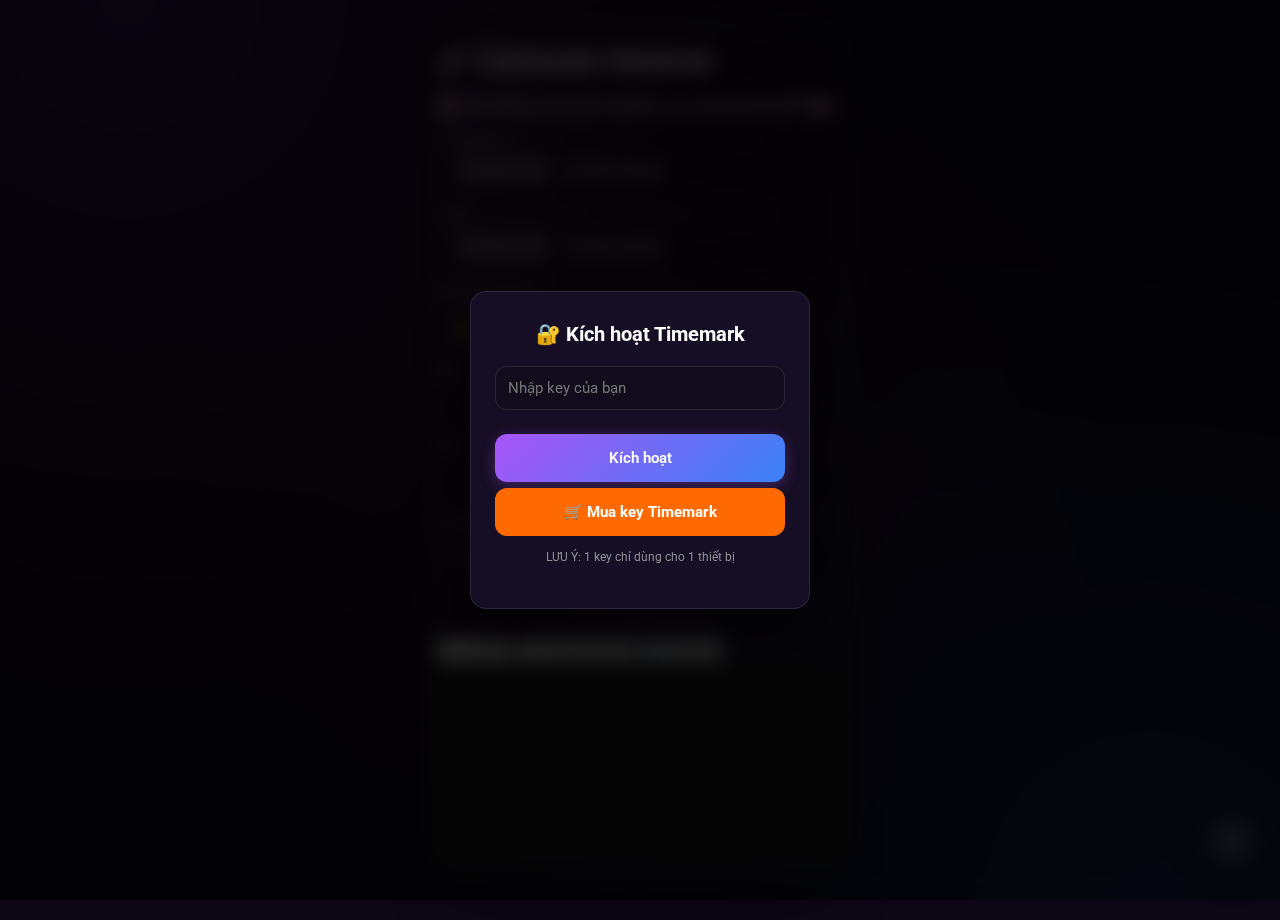
<file: index.html>
<!DOCTYPE html>

<html lang="vi">
<head>
<link href="https://fonts.googleapis.com/css2?family=Plus+Jakarta+Sans:wght@300;400;500;600&display=swap" rel="stylesheet">
<meta charset="UTF-8">
<link href="https://fonts.googleapis.com/css2?family=Roboto:wght@400;700&family=Roboto+Condensed:wght@700&display=swap" rel="stylesheet">
<link href="https://fonts.googleapis.com/css2?family=Barlow+Condensed:wght@500;600;700&display=swap" rel="stylesheet">
<title>Timemark Style Pro</title>

<!-- ⭐ THEME TÁCH RIÊNG -->

<link rel="stylesheet" href="theme-app.css">

<!-- PWA -->

<link rel="manifest" href="manifest.json">
<meta name="theme-color" content="#a80000">
<meta name="viewport" content="width=device-width,initial-scale=1">
</head>

<body>
<div class="bg"></div>
<div id="loadingBlur" class="loadingBlur"></div>
<div class="petals" id="petals"></div>

<!-- KHOÁ APP -->

<div class="lock" id="lock">
  <div class="lockBox">
    <h3>🔐 Kích hoạt Timemark</h3>
    <input id="keyInput" placeholder="Nhập key của bạn">
    <button id="btnActivate" onclick="activate()">Kích hoạt</button>



<button 
onclick="window.open('buy.html','_blank')"
style="margin-top:6px;background:#ff6a00;color:#fff;font-weight:bold;">
🛒 Mua key Timemark
</button>

<p style="font-size:12px;">
  LƯU Ý: 1 key chỉ dùng cho 1 thiết bị
</p>

  </div>
</div>

<!-- THÔNG BÁO -->

<div class="lock" id="notifyBox" style="display:none;">
  <div class="lockBox notifyMax">
    <div class="shieldIcon">🛡</div>
    <h3 id="notifyTitle"></h3>
    <p id="notifyMsg"></p>
    <div class="notifyActions">
  <button id="notifyBtn">Bắt đầu sử dụng</button>
  <button id="notifyBtn2" style="display:none"></button>
</div>

  </div>
</div>

<div class="app">
<header class="header">
  <h2>🚀 TIMEMARK PREMIUM</h2>
  <p>🌸 Hệ Thống vừa được Update- vui Long cài lại APP 🌸</p>
</header>

<div class="controls">
<label>Ảnh check-in</label>
<input type="file" id="imageInput" accept="image/*">

<label>Logo</label> <input type="file" id="logoInput" accept="image/*">
<label>Kiểu Watermark</label>
<select id="wmStyle">
  <option value="v3">🔥 Timemark Pro</option>
  <option value="v1">⭐ Timemark Classic</option>
</select>

<!-- ================== THÔNG TIN CHECK-IN ================== -->
<div class="infoGrid">

  <div>
    <label>Giờ</label>
    <input id="time">
  </div>

  <div>
    <label>Ngày</label>
    <input id="date">
  </div>

  <div>
    <label>Thứ</label>
    <input id="weekday">
  </div>

  <div>
    <label>Địa chỉ</label>
    <input id="address">
  </div>

  <div class="fullRow">
    <label>Họ tên</label>
    <input id="fullname" placeholder="Nhập Họ tên">
  </div>

</div>


<!-- ================== NÚT MỞ TÙY CHỈNH ================== -->
<button class="btnToggle" onclick="toggleAdvanced()">
  <span class="gear">⚙</span>
  Tùy chỉnh hiển thị
</button>

<!-- ================== PANEL TÙY CHỈNH (ẨN MẶC ĐỊNH) ================== -->
<div id="advancedPanel">

  <div class="rowControl">
    <label>Watermark dọc</label>
    <label class="switch">
      <input type="checkbox" id="toggleVertical" checked>
      <span class="slider"></span>
    </label>
  </div>

  <div class="rowControl">
    <label>Thương hiệu</label>
    <label class="switch">
      <input type="checkbox" id="toggleBrand" checked>
      <span class="slider"></span>
    </label>
  </div>

  <div class="rowControl">
    <label>Logo</label>
    <label class="switch">
      <input type="checkbox" id="toggleLogo" checked>
      <span class="slider"></span>
    </label>
  </div>

  <div class="rowControl">
    <label>Giờ & Ngày</label>
    <label class="switch">
      <input type="checkbox" id="toggleTime" checked>
      <span class="slider"></span>
    </label>
  </div>

  <div class="rowControl">
    <label>Địa chỉ</label>
    <label class="switch">
      <input type="checkbox" id="toggleAddress" checked>
      <span class="slider"></span>
    </label>
  </div>

  <div class="rowControl">
    <label>Họ tên</label>
    <label class="switch">
      <input type="checkbox" id="toggleFullname" checked>
      <span class="slider"></span>
    </label>
  </div>

</div>

<button onclick="setNow()">⏱ Lấy giờ</button> <button onclick="draw()">🖊 Tạo watermark</button> <button onclick="download()">⬇️ Tải ảnh</button>

</div>

<canvas id="c"></canvas>

</div>


<script>
function toggleAdvanced(){
  const panel = document.getElementById("advancedPanel");
  const btn = document.querySelector(".btnToggle");

  panel.classList.toggle("open");
  btn.classList.toggle("active");
}
/* ===============================
   👑 GOD MODE REAL AI LOADING
================================ */

let godInterval = null;

function showGod(){

  const box = document.getElementById("godMode");
  const load = document.getElementById("godLoading");
  const success = document.getElementById("godSuccess");
  const text = document.getElementById("godAIText");
  const percent = document.getElementById("godPercent");

  box.style.display="flex";
  load.style.display="block";
  success.style.display="none";

  const aiSteps = [
    "Scanning image...",
    "Reading pixels...",
    "Injecting watermark...",
    "Encrypting metadata...",
    "Finalizing render..."
  ];

  let p = 0;

  const totalTime = 5000 + Math.random()*10000; // 5-15s
  const speed = totalTime/100;

  clearInterval(godInterval);

  godInterval = setInterval(()=>{

    p++;

    percent.innerText = p + "%";

    /* đổi text AI theo progress */
    if(p < 20) text.innerText = aiSteps[0];
    else if(p < 40) text.innerText = aiSteps[1];
    else if(p < 60) text.innerText = aiSteps[2];
    else if(p < 80) text.innerText = aiSteps[3];
    else text.innerText = aiSteps[4];

    if(p >= 100){
      clearInterval(godInterval);
      godSuccess();
    }

  },speed);
}

function godSuccess(){

  const load = document.getElementById("godLoading");
  const success = document.getElementById("godSuccess");

  load.style.display="none";
  success.style.display="block";

  const s=document.getElementById("godSound");
  if(s){
    s.currentTime=0;
    s.play().catch(()=>{});
  }
}



function closeGod(){
  document.getElementById("godMode").style.display="none";
}

/* ===================================================
⭐ BIẾN TOÀN BỘ alert() → popup Timemark
KHÔNG cần sửa logic cũ
=================================================== */

const _nativeAlert = window.alert;

window.alert = function(message){

// nếu popup notify chưa load thì dùng alert gốc
if(!document.getElementById("notifyBox")){
_nativeAlert(message);
return;
}

// dùng giao diện notify mới
showNotify(
  "warning",
  "Thông báo",
  String(message)
);

};

/* ===== CONFIG ===== */
const API_URL = "https://script.google.com/macros/s/AKfycbwDRIc7_SZC2nx1TlYRU-taklWN57lDF9aXLHt2LE3MrLDEu-7Q0inQQlvYd6MKplhw9Q/exec";
/* ===== LẤY KIỂU WATERMARK ===== */
function getWMStyle(){
  const el = document.getElementById("wmStyle");
  if(!el) return "v2";   // mặc định nếu chưa có dropdown
  return el.value;
}


let keyWatcher = null;

/* ===== DEVICE ID ===== */
function getDevice(){
  let d = localStorage.getItem("tm_device");
  if(!d){
    d = crypto.randomUUID();
    localStorage.setItem("tm_device",d);
  }
  return d;
}

/* ===== AUTO CHECK KEY ===== */
function autoCheckKey(){

  const savedKey = localStorage.getItem("tm_key");
  if(!savedKey) return;

  fetch(API_URL,{
    method:"POST",
    body:JSON.stringify({
      key: savedKey,
      device: getDevice()
    })
  })
  .then(r=>r.json())
  .then(d=>{

    console.log("AUTO CHECK:", d);
/* ===== BẢO TRÌ REALTIME ===== */
if(d.maintenance === true){

  localStorage.removeItem("tm_active");
  localStorage.removeItem("tm_key");

  document.getElementById("lock").style.display="flex";

  showNotify(
  "maintenance",
  "🛠 Hệ thống bảo trì",
  "Timemark đang được nâng cấp.\nVui lòng quay lại sau ít phút."
);

}

   // ❌ key lỗi / hết hạn / bị khóa
if(d.status !== "ok"){

  localStorage.removeItem("tm_active");
  localStorage.removeItem("tm_key");

  localStorage.removeItem("tm_notify_once");

  document.getElementById("lock").style.display = "flex";

  showNotify(
  "keyError",
  "Thông báo hệ thống",
  d.message || "Key không hợp lệ"
);

  return;
}

if(localStorage.getItem("tm_notify_once")==="1") return;
localStorage.setItem("tm_notify_once","1");

const level  = d.level || "--";
const expire = d.expireDate || "--";
const left   = d.daysLeft || "--";

showNotify(
  "🛡 Thông tin bản quyền",
`🔑 Gói: ${level}
📦 Thời hạn: ${d.type}
🔥 Còn lại: ${left} ngày
⏳ Hết hạn: ${expire}

👉 Đội ngũ timemark Premium xin cảm ơn bạn!`
);

})
.catch(()=>{
  console.log("Không check được key (offline)");
});
}

function startRealtimeCheck(){

  if(keyWatcher) return;

  autoCheckKey();

  keyWatcher = setInterval(()=>{
    autoCheckKey();
  },5000);

}

/* ===== KÍCH HOẠT ===== */
function activate(){

  const key = keyInput.value.trim();
  const btn = document.getElementById("btnActivate");

  if(!key){
    showNotify("Thông báo","Nhập key");
    return;
  }

  btn.disabled = true;
  btn.innerText = "⏳ Đang kiểm tra...";
document.getElementById("loadingBlur").style.display = "block";

  fetch(API_URL,{
    method:"POST",
    body:JSON.stringify({
      key:key,
      device:getDevice()
    })
  })
  .then(r=>r.json())
  .then(d=>{

  console.log("API DATA:", d);

  if(d.status==="ok"){

  localStorage.setItem("tm_active","1");
  localStorage.setItem("tm_key", key);

  document.getElementById("lock").style.display="none";

  startRealtimeCheck();

  document.getElementById("loadingBlur").style.display="none";
  btn.disabled=false;
  btn.innerText="Kích hoạt";

    startConfetti();

    showNotify(
  "success",
  "🎉 Kích hoạt thành công!",

`🔑 Gói: ${d.level} (${d.type})
📅 Ngày kích hoạt: ${d.startDate}
⏳ Hết hạn: ${d.expireDate}
🔥 Còn lại: ${d.daysLeft} ngày`
    );

  }else{

    document.getElementById("loadingBlur").style.display="none";
    btn.disabled=false;
    btn.innerText="Kích hoạt";

    showNotify(
"keyError",
"Thông báo hệ thống",
d.message || "Key không hợp lệ"
);


  }

})
  .catch(()=>{
    btn.disabled = false;
    btn.innerText = "Kích hoạt";
    showNotify("Lỗi kết nối","Không kết nối được server");
  });
}

document.addEventListener("visibilitychange",()=>{
  if(!document.hidden){
    autoCheckKey();
  }
});

/* ===== THÔNG BÁO UI ===== */
function showNotify(type,title,msg){

const box = document.getElementById("notifyBox");

/* ⭐ XOÁ SẠCH BUTTON CŨ → TRÁNH KẸT EVENT */
document.querySelector(".notifyActions").innerHTML = `     <button id="notifyBtn"></button>     <button id="notifyBtn2" style="display:none"></button>
  `;

const btn  = document.getElementById("notifyBtn");
const btn2 = document.getElementById("notifyBtn2");

document.getElementById("notifyTitle").innerText = title;
document.getElementById("notifyMsg").innerText   = msg;

box.style.display="flex";

/* ===== TYPE UX ===== */

if(type==="maintenance"){

btn.innerText="🏠Về Trang chủ";
btn.onclick=()=>window.location.href="https://timemark.io.vn";

/* Ẩn nút thứ 2 */
btn2.style.display="none";

}





else if(type==="keyError"){


btn.innerText="🏠 Trang chủ";
btn.onclick=()=>window.location.href="https://timemark.io.vn";

btn2.style.display="block";
btn2.innerText="🛒 Mua key";
btn2.onclick=()=>window.open("buy.html","_blank");


}

else if(type==="success"){

btn.innerText="Bắt đầu sử dụng";
btn.onclick=()=>closeNotify();


}

else{

btn.innerText="Đóng";
btn.onclick=()=>closeNotify();

}

}



function closeNotify(){
  document.getElementById("notifyBox").style.display = "none";
}

/* ===== CONFETTI MAX ===== */
function startConfetti(){
  const box=document.getElementById("petals");

  for(let i=0;i<20;i++){
    const p=document.createElement("div");
    p.innerText="🎉";
    p.style.position="fixed";
    p.style.left=Math.random()*100+"vw";
    p.style.top="-10px";
    p.style.zIndex="99999";
    p.style.animation=`fall ${4+Math.random()*4}s linear`;
    document.body.appendChild(p);

    setTimeout(()=>p.remove(),5000);
  }
}

/* ===== APP CHÍNH ===== */
const c=document.getElementById("c");
const ctx=c.getContext("2d");

function isOn(id){
 const el=document.getElementById(id);
 return el?el.checked:true;
}

let img=new Image();
let logo=new Image();

function fs(p){
 return Math.round(Math.min(c.width,c.height)*p);
}

function generateCode(len=12){
 const s="ABCDEFGHIJKLMNOPQRSTUVWXYZ0123456789";
 return Array.from({length:len},()=>s[Math.random()*s.length|0]).join("");
}

function drawRoundedImage(ctx,img,x,y,w,h,r){
 ctx.save();
 ctx.beginPath();
 ctx.moveTo(x+r,y);
 ctx.lineTo(x+w-r,y);
 ctx.quadraticCurveTo(x+w,y,x+w,y+r);
 ctx.lineTo(x+w,y+h-r);
 ctx.quadraticCurveTo(x+w,y+h,x+w-r,y+h);
 ctx.lineTo(x+r,y+h);
 ctx.quadraticCurveTo(x,y+h,x,y+h-r);
 ctx.lineTo(x,y+r);
 ctx.quadraticCurveTo(x,y,x+r,y);
 ctx.closePath();
 ctx.clip();
 ctx.drawImage(img,x,y,w,h);
 ctx.restore();
}

function drawShield(ctx,x,y,size,color){
 ctx.save();
 ctx.translate(x,y);
 ctx.strokeStyle=color;
 ctx.lineWidth=size*0.08;
 ctx.lineCap="round";
 ctx.lineJoin="round";

 ctx.beginPath();
 ctx.moveTo(0,-size*0.45);
 ctx.lineTo(size*0.38,-size*0.25);
 ctx.lineTo(size*0.30,size*0.22);
 ctx.quadraticCurveTo(0,size*0.45,-size*0.30,size*0.22);
 ctx.lineTo(-size*0.38,-size*0.25);
 ctx.closePath();
 ctx.stroke();

 ctx.beginPath();
 ctx.moveTo(-size*0.14,size*0.02);
 ctx.lineTo(-size*0.02,size*0.14);
 ctx.lineTo(size*0.18,-size*0.10);
 ctx.stroke();

 ctx.restore();
}
function roundRect(ctx,x,y,w,h,r){
 ctx.beginPath();
 ctx.moveTo(x+r,y);
 ctx.lineTo(x+w-r,y);
 ctx.quadraticCurveTo(x+w,y,x+w,y+r);
 ctx.lineTo(x+w,y+h-r);
 ctx.quadraticCurveTo(x+w,y+h,x+w-r,y+h);
 ctx.lineTo(x+r,y+h);
 ctx.quadraticCurveTo(x,y+h,x,y+h-r);
 ctx.lineTo(x,y+r);
 ctx.quadraticCurveTo(x,y,x+r,y);
 ctx.closePath();
 ctx.fill();
}


imageInput.onchange=e=>{
 const r=new FileReader();
 r.onload=()=>img.src=r.result;
 r.readAsDataURL(e.target.files[0]);
};
logoInput.onchange=e=>{
 const r=new FileReader();
 r.onload=()=>logo.src=r.result;
 r.readAsDataURL(e.target.files[0]);
};

img.onload=()=>{
 c.width=img.width;
 c.height=img.height;
 ctx.drawImage(img,0,0);
};

function setNow(){
 const d=new Date();
 time.value=d.toLocaleTimeString("vi-VN",{hour:'2-digit',minute:'2-digit'});
 const day=String(d.getDate()).padStart(2,'0');
 const month=d.getMonth()+1;
 const year=d.getFullYear();
 date.value=`${day} Tháng ${month}, ${year}`;
 weekday.value=d.toLocaleDateString("vi-VN",{weekday:'long'});
}

function getGPS(){
  if(!navigator.geolocation){
    alert("Thiết bị không hỗ trợ GPS");
    return;
  }

  navigator.geolocation.getCurrentPosition(
    pos=>{
      const lat = pos.coords.latitude.toFixed(6);
      const lng = pos.coords.longitude.toFixed(6);

      alert("GPS OK: " + lat + ", " + lng);

      fetch(
        `https://nominatim.openstreetmap.org/reverse?format=json&lat=${lat}&lon=${lng}`,
        { headers:{ "Accept":"application/json" } }
      )
        .then(r=>r.json())
        .then(data=>{
          if(data.address){
            const a = data.address;

            const xa =
              a.village || a.suburb || a.hamlet || a.town || "";

            const huyen =
              a.county || a.district || a.city || "";

            const tinh =
              a.state || a.region || "";

            address.value = [
              xa ? `X. ${xa}` : "",
              huyen ? `H. ${huyen}` : "",
              tinh
            ].filter(Boolean).join(", ");
          }else{
            address.value = `${lat}, ${lng}`;
          }
        })
        .catch(err=>{
          alert("Fetch lỗi");
          address.value = `${lat}, ${lng}`;
        });
    },
    err=>{
      alert("Không lấy được GPS: " + err.message);
    },
    {
      enableHighAccuracy:true,
      timeout:15000,
      maximumAge:0
    }
  );
}

function draw(){

  showGod();

  if(!img.src) return alert("Chưa chọn ảnh");

  const style = getWMStyle();

  ctx.drawImage(img,0,0);

  if(style === "v1"){
    drawStyleV1();
  }else{
    drawStyleV3();
  }

}
 


/* ===== WATERMARK STYLE V1 (CLASSIC AUTO-BALANCE) ===== */
function drawStyleV1(){

 const pad=fs(0.03);

 const hBox=fs(0.062);
 const hDate=fs(0.036);
 const hAddr=fs(0.030);
 const hCommit=fs(0.034);
 const gap=fs(0.03);

 const totalH=hBox+gap+hDate+hAddr*2+gap+hCommit;

 /* ===== AUTO BALANCE POSITION ===== */
const bottomGap = 20; // 20px cố định

// Vị trí dòng cam kết
let commitY = c.height - bottomGap;

// Tính lại vị trí bắt đầu block
let y = commitY - (hCommit + gap + hDate + gap + hBox);

if(address.value){
  y -= hAddr;
}

if(y < pad) y = pad;

 /* ===== ĐIỂM DANH – GIỜ ===== */
 ctx.font=`bold ${fs(0.026)}px Arial`;
 const titleText="ĐIỂM DANH";
 const titleW=ctx.measureText(titleText).width+pad*1.6;

 ctx.font=`bold ${fs(0.036)}px Arial`;
 const timeW=ctx.measureText(time.value).width+pad*1.6;

 const r=fs(0.008);
 const totalW=titleW+timeW;

 ctx.fillStyle="#FFFFFF";
 roundRect(ctx,pad,y,totalW,hBox,r);

 ctx.fillStyle="#F6B800";
 ctx.beginPath();
 ctx.moveTo(pad+r,y);
 ctx.lineTo(pad+titleW,y);
 ctx.lineTo(pad+titleW,y+hBox);
 ctx.lineTo(pad+r,y+hBox);
 ctx.quadraticCurveTo(pad,y+hBox,pad,y+hBox-r);
 ctx.lineTo(pad,y+r);
 ctx.quadraticCurveTo(pad,y,pad+r,y);
 ctx.closePath();
 ctx.fill();

 ctx.textAlign="center";
 ctx.fillStyle="#000";
 ctx.font=`bold ${fs(0.026)}px Arial`;
 ctx.fillText(titleText,pad+titleW/2,y+hBox*0.64);

 ctx.fillStyle="#1F4FD8";
 ctx.font=`bold ${fs(0.036)}px Arial`;
 ctx.fillText(time.value,pad+titleW+timeW/2,y+hBox*0.64);
 ctx.textAlign="left";

 y+=hBox+gap;

 /* ===== NGÀY + ĐỊA CHỈ ===== */
 const textX=pad+fs(0.03);
 const startY=y;

 ctx.fillStyle="#FFFFFF";
 ctx.font=`bold ${fs(0.032)}px Arial`;
 ctx.fillText(date.value,textX,y);
 y+=hDate;

 ctx.font=`${fs(0.025)}px Arial`;
 if(address.value){
  ctx.fillText(address.value,textX,y);
  y+=hAddr;
 }

 ctx.fillStyle="#F6B800";
 ctx.fillRect(pad,startY-fs(0.024),fs(0.008),y-startY);

 y+=gap;

/* ===== CAM KẾT ===== */

ctx.fillStyle="rgba(255,255,255,0.6)";
ctx.font=`${fs(0.023)}px Arial`;

// căn trái đúng vị trí thanh vàng
ctx.fillText("Cam kết ngày giờ chân thực", pad, y);

 /* ===== BRAND AUTO BALANCE ===== */
 ctx.textAlign="right";
 ctx.font=`bold ${fs(0.035)}px Arial`;

 const markW=ctx.measureText("mark").width;
 const brandY = c.height - Math.max(fs(0.015), c.height*0.025);

 ctx.fillStyle="#F6B800";
 ctx.fillText("Time",c.width-pad-markW,brandY-fs(0.012));

 ctx.fillStyle="rgba(255,255,255,0.9)";
 ctx.fillText("mark",c.width-pad,brandY-fs(0.012));

 ctx.fillStyle="rgba(255,255,255,0.45)";
 ctx.font=`${fs(0.024)}px Arial`;
 ctx.fillText("100% Chân thực",c.width-pad,brandY+fs(0.012));
 ctx.textAlign="left";

 /* ===== WATERMARK DỌC — STYLE V2 ===== */
 ctx.save();

 ctx.translate(c.width - fs(0.011), c.height/2);
 ctx.rotate(-Math.PI/2);

 const code=generateCode();
 const text=`${code}  Timemark Verified`;

 const fontSize=fs(0.018);
 ctx.font=`${fontSize}px Arial`;
 ctx.fillStyle="rgba(255,255,255,0.9)";
 ctx.textAlign="left";
 ctx.textBaseline="middle";

 const w=ctx.measureText(text).width;

 if(typeof drawShield==="function"){
   drawShield(ctx,-w/2 - fs(0.02),0,fs(0.022),"#FFFFFF");
 }

 ctx.fillText(text,-w/2,0);

 ctx.restore();
}


function drawStyleV3(){

  const pad = fs(0.04);
  let leftX = pad;

  /* =============================
     VERTICAL WATERMARK
  ============================== */
  if(isOn("toggleVertical")){
    ctx.save();
    ctx.translate(c.width - fs(0.015), c.height/2);
    ctx.rotate(-Math.PI/2);

    const code = generateCode();
    const text = `${code}  Timemark Verified`;

    ctx.font = `${fs(0.025)}px Arial`;
    ctx.fillStyle = "rgba(255,255,255,1)";
    ctx.textAlign = "left";
    ctx.textBaseline = "middle";

    const w = ctx.measureText(text).width;

    drawShield(ctx, -w/2 - fs(0.02), 0, fs(0.022), "#FFFFFF");
    ctx.fillText(text, -w/2, 0);

    ctx.restore();
  }

  /* =============================
     BRAND
  ============================== */
  if(isOn("toggleBrand")){
    let yBrand = c.height - pad;

    ctx.textAlign = "right";
    ctx.font = `bold ${fs(0.028)}px Arial`;

    ctx.fillStyle = "#FFFFFF";
    ctx.fillText("mark", c.width - pad, yBrand);

    const wMark = ctx.measureText("mark").width;

    ctx.fillStyle = "#FFC107";
    ctx.fillText("Time", c.width - pad - wMark, yBrand);

    ctx.font = `${fs(0.018)}px Arial`;
    ctx.fillStyle = "rgba(255,255,255,0.5)";
    ctx.fillText("100% Chân thực", c.width - pad, yBrand + fs(0.03));

    ctx.textAlign = "left";
  }

  /* =============================
     CONTENT BLOCK AUTO STACK
  ============================== */

  let y = c.height - pad - fs(0.16);

  // LOGO
  if(logo.src && isOn("toggleLogo")){
    const lh = fs(0.085);
    const ratio = logo.width/logo.height;

    drawRoundedImage(
      ctx,
      logo,
      leftX,
      y - lh - fs(0.002),
      lh * ratio,
      lh,
      fs(0.012)
    );

    y += fs(0.02);
  }

// TIME + DATE
if(isOn("toggleTime")){

  const scaleY = 1.95;
  const fontSize = fs(0.045);

  // chiều cao thực của chữ giờ
  const timeHeight = fontSize * scaleY;

 ctx.font = `700 ${fontSize}px "Barlow Condensed"`;
  ctx.fillStyle = "#FFFFFF";

  ctx.save();

  // baseline chữ giờ
  const baseY = y + timeHeight * 0.82;

  ctx.translate(leftX, baseY);
  ctx.scale(1, scaleY);

 const [h, m] = time.value.split(":");

// vẽ giờ
ctx.fillText(h, 0, 0);

const hourWidth = ctx.measureText(h).width;

// vị trí dấu :
const colonX = hourWidth + fs(0.012);

// kích thước vuông
const dotSize = fs(0.006);

// dịch dấu ":" lên
const colonOffsetY = -fs(0.016);

// chấm trên
ctx.fillRect(
  colonX,
  colonOffsetY - fs(0.002),
  dotSize,
  dotSize
);

// chấm dưới (bằng đáy chữ giờ)
ctx.fillRect(
  colonX,
  colonOffsetY + fs(0.01),
  dotSize,
  dotSize
);

// vẽ phút
ctx.fillText(m, hourWidth + fs(0.025), 0);

  ctx.restore();

  const timeW = ctx.measureText(time.value).width;
  const lineX = leftX + timeW + fs(0.032);

  /* ===== THANH VÀNG ===== */

  ctx.strokeStyle = "#FFC107";
  ctx.lineWidth = fs(0.004);

  ctx.beginPath();
  const lineHeight = timeHeight * 0.78;   // giảm chiều cao thanh
const lineTop = y + (timeHeight - lineHeight) / 2;

ctx.beginPath();
ctx.moveTo(lineX, lineTop);
ctx.lineTo(lineX, lineTop + lineHeight);
ctx.stroke();

  /* ===== DATE + WEEKDAY ===== */

const rightX = lineX + fs(0.02);

 const dateFont = fs(0.04) * 0.765;

ctx.font = `${dateFont}px Arial`;

const topY = y;
const bottomY = y + timeHeight;

ctx.fillText(date.value, rightX, y + timeHeight * 0.30);
ctx.fillText(weekday.value, rightX, y + timeHeight * 0.90);
  /* ===== STACK ===== */

  y += timeHeight + fs(0.02);
}

  // ADDRESS
  if(isOn("toggleAddress") && address.value){

    ctx.font = `${fs(0.028)}px Arial`;
    ctx.fillStyle = "rgba(255,255,255,1)";
    ctx.fillText(address.value, leftX, y + fs(0.01));

    y += fs(0.055);
  }

  // FULL NAME
  if(isOn("toggleFullname")){

    const nameVal = document.getElementById("fullname")?.value?.trim();

    if(nameVal){

      const nameText = "Họ tên: " + nameVal;

      ctx.font = `${fs(0.028)}px Arial`;
      const textW = ctx.measureText(nameText).width;

      const boxPad = fs(0.02);
      const boxHeight = fs(0.05);

      ctx.fillStyle = "rgba(255,255,255,0.18)";
      roundRect(
        ctx,
        leftX - boxPad,
        y - boxHeight + fs(0.01),
        textW + boxPad * 2,
        boxHeight,
        fs(0.015)
      );

      ctx.fillStyle = "#FFFFFF";
      ctx.fillText(nameText, leftX, y);

      y += fs(0.06);
    }
  }

}
function isIOS(){
 return /iPhone|iPad|iPod/i.test(navigator.userAgent);
}
function download(){

  if(!img.src){
    alert("Chưa chọn ảnh");
    return;
  }

  const d = c.toDataURL("image/png");

  /* ======================
     ⭐ iOS SAFARI
  ====================== */
  if(isIOS()){

    const w = window.open("", "_blank");

    if(!w){
      alert("Safari đang chặn popup. Hãy cho phép popup.");
      return;
    }

    showNotify(
      "info",
      "📥 Hướng dẫn tải ảnh",
      "Tab ảnh đã mở. Nhấn giữ ảnh để lưu vào thư viện."
    );

    w.document.write(`
      <html>
      <head>
        <title>Timemark Download</title>
        <meta name="viewport" content="width=device-width,initial-scale=1">
        <style>
          body{
            margin:0;
            background:#0b0b0b;
            font-family:Arial;
            color:#fff;
            text-align:center;
          }

          .header{
            position:sticky;
            top:0;
            background:rgba(0,0,0,.7);
            backdrop-filter:blur(12px);
            padding:12px;
          }

          .backBtn{
            display:inline-block;
            padding:12px 20px;
            border-radius:16px;
            background:linear-gradient(135deg,#ff6a00,#ff9800);
            color:#fff;
            text-decoration:none;
            font-weight:bold;
            box-shadow:0 10px 30px rgba(255,120,0,.6);
          }

          .guide{
            font-size:14px;
            opacity:.8;
            margin-top:8px;
          }

          img{
            width:100%;
            margin-top:10px;
          }
        </style>
      </head>

      <body>

        <div class="header">
          <a class="backBtn" href="https://app.timemark.io.vn">🔙 Quay lại Timemark</a>
          <div class="guide">Nhấn giữ ảnh → Lưu vào thư viện iPhone</div>
        </div>

        <img src="${d}">

      </body>
      </html>
    `);

    return;
  }

  /* ======================
     ⭐ ANDROID + PC
  ====================== */
  const a = document.createElement("a");
  a.href = d;
  a.download = "timemark.png";
  document.body.appendChild(a);
  a.click();
  a.remove();
}


window.onload=()=>{

  localStorage.removeItem("tm_notify_once");

  const box=document.getElementById("petals");

  ["🌸","🌼","🌺"].forEach(()=>{
    for(let i=0;i<8;i++){
      const p=document.createElement("div");
      p.innerText="🌸";
      p.style.position="absolute";
      p.style.left=Math.random()*100+"vw";
      p.style.top="-10%";
      p.style.animation=`fall ${10+Math.random()*10}s linear infinite,
                         sway ${3+Math.random()*4}s ease-in-out infinite`;
      box.appendChild(p);
    }
  });

  if(localStorage.getItem("tm_active")==="1"){
    document.getElementById("lock").style.display="none";
    startRealtimeCheck();
  }

};

</script>
<!-- ===== TIMEMARK FLOATING MENU ===== -->
<div class="tmFab">
  <div class="tmFabMenu" id="tmFabMenu">
    <a href="https://timemark.io.vn" class="tmFabItem">🏠 <span>Trang chủ</span></a>
    <a href="buy.html" target="_blank" class="tmFabItem">🛒 <span>Mua key</span></a>
    <a href="https://zalo.me/0837685798" target="_blank" class="tmFabItem">💬 <span>Liên hệ</span></a>
  </div>

  <button id="tmFabBtn" class="tmFabBtn" onclick="toggleFab()">☰</button>

</div>

<script>
function toggleFab(){
  document.getElementById("tmFabMenu").classList.toggle("show");
}
const fab = document.getElementById("tmFabBtn");
const fabWrap = document.querySelector(".tmFab");

let isDragging = false;
let offsetX = 0;
let offsetY = 0;

fab.addEventListener("pointerdown",(e)=>{
  isDragging = true;
  offsetX = e.clientX - fabWrap.getBoundingClientRect().left;
  offsetY = e.clientY - fabWrap.getBoundingClientRect().top;
  fab.setPointerCapture(e.pointerId);
});

document.addEventListener("pointermove",(e)=>{
  if(!isDragging) return;

  fabWrap.style.right = "auto";
  fabWrap.style.bottom = "auto";
  fabWrap.style.left = (e.clientX - offsetX) + "px";
  fabWrap.style.top  = (e.clientY - offsetY) + "px";
});

document.addEventListener("pointerup",()=>{
  isDragging=false;
});
</script>
<!-- 👑 TIMEMARK GOD MODE -->
<div id="godMode" class="god-mode">

  <div class="god-box">

      <div class="god-holo"></div>

      <!-- LOADING -->
      <div id="godLoading" class="god-state">

          <div class="god-ring"></div>
          <div class="god-ring2"></div>

          <div class="god-title">TIMEMARK AI SYSTEM</div>
          <div id="godAIText" class="god-text">Initializing AI...</div>
<div id="godPercent" style="margin-top:6px;font-size:12px;color:#ff3b3b;">0%</div>


          <div class="god-bar"><span></span></div>

      </div>

      <!-- SUCCESS -->
      <div id="godSuccess" class="god-state" style="display:none;">
          <div class="god-success"> Chúc Mừng Bạn </div>
	<div class="god-success">Ảnh đã được tạo thành công</div>	
          <button class="god-btn" onclick="closeGod()">OK</button>
      </div>

  </div>

</div>

<!-- 🔊 TICK SOUND -->
<audio id="godSound" preload="auto">
  <source src="https://actions.google.com/sounds/v1/cartoon/wood_plank_flicks.ogg">
</audio>

</body>
</html>
</file>
<file: theme-app.css>
/* ===================================================
🌟 TIMEMARK APP THEME — BLUE-VIOLET PREMIUM PWA
Thiết kế tối ưu Mobile & Thao tác vuốt/chạm mượt mà
=================================================== */
@font-face {
  font-family: 'Social Gothic Soft';
  src: url('Social Gothic Soft.otf') format('opentype');
  font-weight: normal;
  font-style: normal;
}

:root {
  /* ====== BỘ MÀU TỐI (MẶC ĐỊNH) ====== */
  --bg-deep: #0d0614;
  --bg-surface: #160e24;
  --card-bg: linear-gradient(145deg, rgba(255,255,255,0.08) 0%, rgba(255,255,255,0.02) 100%);
  --card-border: rgba(255, 255, 255, 0.12);
  --card-shadow: 0 8px 32px rgba(0, 0, 0, 0.3), inset 0 1px 1px rgba(255, 255, 255, 0.1);
  --primary: #a855f7;
  --secondary: #3b82f6;
  --primary-glow: rgba(139, 92, 246, 0.4);
  --glass-border: rgba(255, 255, 255, 0.1);
  --text-main: #ffffff;
  --text-muted: #8e8e93;
  --text-shadow: 0 2px 4px rgba(0,0,0,0.5);
  --input-bg: rgba(0, 0, 0, 0.2);
  --input-focus: rgba(0, 0, 0, 0.4);
  --file-btn-bg: rgba(255, 255, 255, 0.1);
  --file-btn-active: rgba(255, 255, 255, 0.2);
  --header-bg: rgba(13, 6, 20, 0.75);
  --bg-grad-1: rgba(168, 85, 247, 0.25);
  --bg-grad-2: rgba(59, 130, 246, 0.25);
  --bg-grad-3: rgba(236, 72, 153, 0.1);
  --canvas-bg: #1c1c1e;
  --slider-bg: rgba(255,255,255,0.15);
  
  --radius-xl: 24px;
  --radius-lg: 16px;
  --radius-md: 12px;
  --font-ui: 'Inter', -apple-system, BlinkMacSystemFont, "Segoe UI", Roboto, sans-serif;
}

[data-theme="light"] {
  /* ====== BỘ MÀU SÁNG ====== */
  --bg-deep: #f3f4f6;
  --bg-surface: #ffffff;
  --card-bg: rgba(255, 255, 255, 0.85);
  --card-border: rgba(0, 0, 0, 0.08);
  --card-shadow: 0 8px 32px rgba(0, 0, 0, 0.05), inset 0 1px 1px rgba(255, 255, 255, 1);
  --primary: #8b5cf6;
  --glass-border: rgba(0, 0, 0, 0.08);
  --text-main: #111827;
  --text-muted: #6b7280;
  --text-shadow: none;
  --input-bg: rgba(255, 255, 255, 0.6);
  --input-focus: #ffffff;
  --file-btn-bg: rgba(0, 0, 0, 0.05);
  --file-btn-active: rgba(0, 0, 0, 0.1);
  --header-bg: rgba(255, 255, 255, 0.85);
  --bg-grad-1: rgba(168, 85, 247, 0.15);
  --bg-grad-2: rgba(59, 130, 246, 0.15);
  --bg-grad-3: rgba(236, 72, 153, 0.05);
  --canvas-bg: #f8fafc;
  --slider-bg: rgba(0,0,0,0.1);
}

* {
  box-sizing: border-box;
  -webkit-tap-highlight-color: transparent;
}

body {
  margin: 0;
  font-family: var(--font-ui);
  color: var(--text-main);
  background-color: var(--bg-deep);
  min-height: 100vh;
  overscroll-behavior-y: none; 
  user-select: none; 
  -webkit-font-smoothing: antialiased;
}

.bg {
  position: fixed; inset: 0;
  background: 
    radial-gradient(circle at 10% 0%, var(--bg-grad-1) 0%, transparent 50%),
    radial-gradient(circle at 90% 100%, var(--bg-grad-2) 0%, transparent 50%),
    radial-gradient(circle at 50% 50%, var(--bg-grad-3) 0%, transparent 60%);
  z-index: 0; pointer-events: none;
}

.app {
  position: relative; 
  z-index: 2;
  max-width: 420px; margin: 0 auto;
  padding-bottom: 100px; /* Nhường chỗ riêng cho nút Menu nổi */
}

@media (min-width: 421px) {
  .app {
    margin: 20px auto; border-radius: 40px; overflow: hidden;
    border: 8px solid #1c1c1e; box-shadow: 0 25px 50px -12px rgba(0,0,0,0.5);
    height: calc(100vh - 40px); overflow-y: auto;
  }
  .app::-webkit-scrollbar { width: 0px; }
}

/* HEADER CỐ ĐỊNH NHƯ APP */
.header-app {
  position: sticky; top: 0; z-index: 50;
  background: var(--header-bg);
  backdrop-filter: blur(24px); -webkit-backdrop-filter: blur(24px);
  padding: 16px 20px;
  border-bottom: 1px solid var(--glass-border);
  text-align: center;
}
.header-app h2 { margin: 0 0 4px 0; font-size: 18px; font-weight: 700; background: linear-gradient(135deg, #c084fc, #60a5fa, #ec4899); -webkit-background-clip: text; -webkit-text-fill-color: transparent; letter-spacing: -0.5px; }
.header-app p { margin: 0; font-size: 12px; color: var(--text-muted); font-weight: 500; }

.theme-toggle-btn {
  position: absolute; right: 20px; top: 50%; transform: translateY(-50%);
  background: var(--file-btn-bg); border: 1px solid var(--glass-border); color: var(--text-main);
  width: 36px; height: 36px; border-radius: 50%; display: flex; align-items: center; justify-content: center;
  cursor: pointer; font-size: 16px; transition: 0.2s; box-shadow: 0 4px 10px rgba(0,0,0,0.1);
}
.theme-toggle-btn:active { transform: translateY(-50%) scale(0.9); }

/* CARDS MODULE */
.app-card {
  background: var(--card-bg); 
  border-radius: var(--radius-lg);
  padding: 16px; margin: 16px; 
  border: 1px solid var(--card-border);
  box-shadow: var(--card-shadow);
  backdrop-filter: blur(24px); -webkit-backdrop-filter: blur(24px);
}
.section-title { margin: 0 0 16px 0; font-size: 15px; font-weight: 600; color: var(--text-main); text-transform: uppercase; letter-spacing: 0.5px; opacity: 1; display: flex; align-items: center; gap: 8px; text-shadow: var(--text-shadow); }

/* INPUTS THEO STYLE IOS */
label { display: block; font-size: 13px; font-weight: 500; color: var(--text-muted); margin-bottom: 6px; }
input:not([type="checkbox"]):not([type="range"]), select {
  width: 100%; height: 44px; background: var(--input-bg);
  border: 1px solid var(--glass-border);
  border-radius: var(--radius-md); padding: 0 12px;
  font-size: 15px; color: var(--text-main); font-family: var(--font-ui);
  outline: none; transition: all 0.2s ease; margin-bottom: 12px;
}
input:focus, select:focus {
  border-color: var(--primary); background: var(--input-focus);
  box-shadow: 0 0 0 3px rgba(168, 85, 247, 0.25);
}
input[type="file"] { height: auto; padding: 8px; line-height: 1.5; font-size: 13px; color: var(--text-muted); margin-bottom: 12px; width: 100%; }
input[type="file"]::file-selector-button {
  background: var(--file-btn-bg); border: none; color: var(--text-main);
  padding: 8px 12px; border-radius: 8px; margin-right: 12px; cursor: pointer; font-weight: 500; transition: 0.2s;
}
input[type="file"]::file-selector-button:active { background: var(--file-btn-active); }

.infoGrid { display: grid; grid-template-columns: 1fr 1fr; gap: 0 12px; }
.infoGrid > div { margin-bottom: 0; }
.fullRow { grid-column: 1 / -1; }

/* BUTTONS CẢI TIẾN */
.btn-primary {
  background: linear-gradient(135deg, #ec4899, var(--primary), var(--secondary));
  background-size: 200% 200%;
  animation: gradientShift 4s ease infinite;
  color: #fff; border: none; height: 56px; border-radius: 28px;
  font-size: 16px; font-weight: 600; font-family: var(--font-ui);
  cursor: pointer; transition: all 0.2s cubic-bezier(0.4, 0, 0.2, 1);
  box-shadow: 0 8px 24px rgba(168, 85, 247, 0.4); width: 100%;
  display: flex; align-items: center; justify-content: center; gap: 8px;
}
@keyframes gradientShift { 0% { background-position: 0% 50%; } 50% { background-position: 100% 50%; } 100% { background-position: 0% 50%; } }
.btn-primary:active { transform: scale(0.96); box-shadow: 0 4px 10px var(--primary-glow); }

.btn-secondary-action {
  background: var(--file-btn-bg); color: var(--text-main); border: 1px solid var(--glass-border);
  backdrop-filter: blur(10px); -webkit-backdrop-filter: blur(10px);
  height: 56px; border-radius: 28px; font-size: 15px; font-weight: 600; font-family: var(--font-ui);
  cursor: pointer; transition: all 0.2s ease;
  display: flex; align-items: center; justify-content: center; gap: 8px;
  box-shadow: 0 4px 15px rgba(0,0,0,0.3); width: 100%;
}
.btn-secondary-action:active { transform: scale(0.96); background: var(--file-btn-active); }

.btn-secondary {
  background: var(--file-btn-bg); color: var(--text-main); border: 1px solid var(--glass-border);
  height: 44px; border-radius: var(--radius-md); font-size: 14px; font-weight: 600;
  width: 100%; cursor: pointer; transition: 0.2s; margin-bottom: 12px;
  display: flex; align-items: center; justify-content: center; gap: 8px;
}
.btn-secondary:active { background: var(--file-btn-active); transform: scale(0.96); }

.btnToggle {
  background: transparent; border: none; color: var(--primary); font-weight: 500;
  padding: 12px; width: 100%; display: flex; align-items: center; justify-content: center; gap: 8px;
  box-shadow: none; font-size: 14px; cursor: pointer;
}
.btnToggle .gear { transition: 0.3s ease; font-size: 18px; }
.btnToggle.active .gear { transform: rotate(90deg); color: var(--primary); }

/* THANH BOTTOM ACTION NHƯ APP THẬT */
.action-bar {
  position: relative; /* Đưa xuống cuối cùng của cuộn trang */
  width: 100%; padding: 0 16px 20px 16px;
  background: transparent;
  border-top: none; display: flex; gap: 12px; z-index: 10;
}

/* THANH TRƯỢT RANGE */
.scale-control label { color: var(--text-main); font-weight: 600; margin-bottom: 8px; margin-top: 0; display: block; }
.scale-control .hint { font-size: 12px; color: var(--text-muted); display: block; margin-top: 8px; line-height: 1.4; text-align: center; }

input[type="range"] { -webkit-appearance: none; width: 100%; height: 4px; background: var(--slider-bg); border-radius: 2px; outline: none; margin: 10px 0; }
input[type="range"]::-webkit-slider-thumb {
  -webkit-appearance: none; width: 22px; height: 22px; border-radius: 50%;
  background: var(--text-main); cursor: pointer; box-shadow: 0 2px 6px rgba(0,0,0,0.4);
}

/* SWITCH NÚT BẬT TẮT */
.toggle-row { display: flex; justify-content: space-between; align-items: center; padding: 12px 0; border-bottom: 1px solid var(--glass-border); }
.toggle-row:last-child { border-bottom: none; padding-bottom: 0; }
.toggle-row .title { margin: 0; font-size: 15px; font-weight: 500; color: var(--text-main); }

.switch { position: relative; width: 48px; height: 28px; }
.switch input { opacity: 0; width: 0; height: 0; }
.slider { position: absolute; inset: 0; cursor: pointer; background-color: var(--slider-bg); border-radius: 30px; transition: 0.3s; }
.slider:before { position: absolute; content: ""; height: 24px; width: 24px; left: 2px; bottom: 2px; background-color: #fff; border-radius: 50%; transition: 0.3s; box-shadow: 0 2px 8px rgba(0,0,0,0.4); }
input:checked + .slider { background: var(--primary); } /* Màu gradient tím */
input:checked + .slider:before { transform: translateX(20px); }

/* PANEL TRƯỢT MỞ RỘNG */
#advancedPanel { max-height: 0; opacity: 0; overflow: hidden; transition: all 0.4s cubic-bezier(0.4, 0, 0.2, 1); margin-top: 0; }
#advancedPanel.open { max-height: 500px; opacity: 1; margin-top: 8px; }

/* KHU VỰC PREVIEW CANVAS */
.canvas-wrap { position: relative; border-radius: 16px; overflow: hidden; box-shadow: 0 10px 30px rgba(0,0,0,0.6); }
.canvas-wrap::after { content: ''; position: absolute; inset: 0; box-shadow: inset 0 0 0 1px rgba(255,255,255,0.1); border-radius: 16px; pointer-events: none; }
canvas { width: 100%; display: block; background: var(--canvas-bg); }

/* ================= MODAL KHÓA ================= */
.lock {
  position: fixed; inset: 0; background: rgba(0, 0, 0, 0.8);
  backdrop-filter: blur(10px); -webkit-backdrop-filter: blur(10px);
  z-index: 9999; display: flex; align-items: center; justify-content: center; padding: 20px;
}
.lockBox {
  background: var(--bg-surface); border: 1px solid var(--glass-border);
  padding: 30px 24px; border-radius: var(--radius-lg); width: 100%; max-width: 340px;
  text-align: center; box-shadow: 0 25px 50px rgba(0,0,0,0.6);
}
.lockBox h3 { margin-top: 0; font-size: 20px; color: var(--text-main); }
.lockBox p { color: var(--text-muted); line-height: 1.5; }
.shieldIcon { font-size: 40px; margin-bottom: 16px; filter: drop-shadow(0 0 10px var(--primary-glow)); }

/* ================= POPUP / MODAL BUTTONS ================= */
.lockBox button, .god-btn {
  width: 100%; height: 48px; border: none; border-radius: var(--radius-md);
  font-size: 15px; font-weight: 600; font-family: var(--font-ui);
  cursor: pointer; transition: all 0.2s ease; margin-top: 12px;
  display: flex; align-items: center; justify-content: center; gap: 8px;
}
#btnActivate, #notifyBtn, .god-btn {
  background: linear-gradient(135deg, var(--primary), var(--secondary));
  color: #fff; box-shadow: 0 4px 15px rgba(168, 85, 247, 0.3);
}
#btnActivate:active, #notifyBtn:active, .god-btn:active { transform: scale(0.96); box-shadow: 0 2px 8px rgba(168, 85, 247, 0.3); }

#btnBuy { background: linear-gradient(135deg, #ff6a00, #ff9800); color: #fff; box-shadow: 0 4px 15px rgba(255, 106, 0, 0.3); }
#btnBuy:active { transform: scale(0.96); box-shadow: 0 2px 8px rgba(255, 106, 0, 0.3); }

.notifyActions { display: flex; flex-direction: column; gap: 10px; margin-top: 20px; }
.notifyActions button { margin-top: 0; }
#notifyBtn2 { background: var(--file-btn-bg); color: var(--text-main); border: 1px solid var(--glass-border); }
#notifyBtn2:active { background: var(--file-btn-active); transform: scale(0.96); }

/* ================= FLOAT MENU ================= */
.tmFab { position: fixed; right: 20px; bottom: 30px; z-index: 99; } /* Hạ xuống góc phải vì Action Bar đã di chuyển */
.tmFabBtn {
  width: 56px; height: 56px; border-radius: 50%;
  background: var(--file-btn-bg); backdrop-filter: blur(20px); -webkit-backdrop-filter: blur(20px);
  color: var(--text-main); border: 1px solid var(--glass-border); font-size: 24px;
  box-shadow: 0 8px 32px rgba(0,0,0,0.3); cursor: pointer; transition: 0.2s;
  display: flex; align-items: center; justify-content: center; margin: 0;
}
.tmFabBtn:active { transform: scale(0.9); }
.tmFabMenu {
  position: absolute; bottom: 70px; right: 0; display: flex; flex-direction: column; gap: 12px;
  opacity: 0; pointer-events: none; transform: translateY(20px) scale(0.95);
  transform-origin: bottom right; transition: all 0.3s;
}
.tmFabMenu.show { opacity: 1; pointer-events: auto; transform: translateY(0) scale(1); }
.tmFabItem {
  display: flex; align-items: center; gap: 12px; padding: 12px 16px;
  border-radius: var(--radius-md); background: var(--bg-surface);
  border: 1px solid var(--glass-border); color: var(--text-main); text-decoration: none;
  font-weight: 600; font-size: 14px; white-space: nowrap; box-shadow: 0 8px 16px rgba(0,0,0,0.3);
}

/* ================= AI GOD MODE ================= */
.god-mode { position: fixed; inset: 0; background: rgba(0, 0, 0, 0.9); backdrop-filter: blur(10px); display: none; align-items: center; justify-content: center; z-index: 99999; }
.god-box { width: 280px; padding: 30px; border-radius: var(--radius-lg); background: #000; border: 1px solid var(--primary); text-align: center; box-shadow: 0 0 40px var(--primary-glow); position: relative; overflow: hidden; }
.god-ring, .god-ring2 { position: absolute; left: 50%; top: 30px; transform: translateX(-50%); border-radius: 50%; border: 2px solid var(--primary); border-top-color: transparent; }
.god-ring { width: 50px; height: 50px; animation: spin 1s linear infinite; }
.god-ring2 { width: 66px; height: 66px; border: 2px solid rgba(139, 92, 246, 0.3); border-bottom-color: transparent; animation: spinReverse 1.5s linear infinite; }
.god-title { margin-top: 80px; font-size: 12px; font-weight: bold; letter-spacing: 2px; color: var(--primary); }
.god-text { margin-top: 8px; font-size: 14px; color: #fff; }
.god-bar { margin-top: 16px; height: 4px; background: rgba(255,255,255,0.1); border-radius: 4px; overflow: hidden; }
.god-bar span { display: block; height: 100%; width: 30%; background: var(--primary); border-radius: 4px; animation: godLoad 1s ease-in-out infinite alternate; }
@keyframes spin { 100% { transform: translateX(-50%) rotate(360deg); } }
@keyframes spinReverse { 100% { transform: translateX(-50%) rotate(-360deg); } }
@keyframes godLoad { 0% { transform: translateX(-10%); } 100% { transform: translateX(250%); } }

.loadingBlur { position: fixed; inset: 0; background: rgba(0,0,0,0.6); z-index: 9998; display: none; }
</file>
